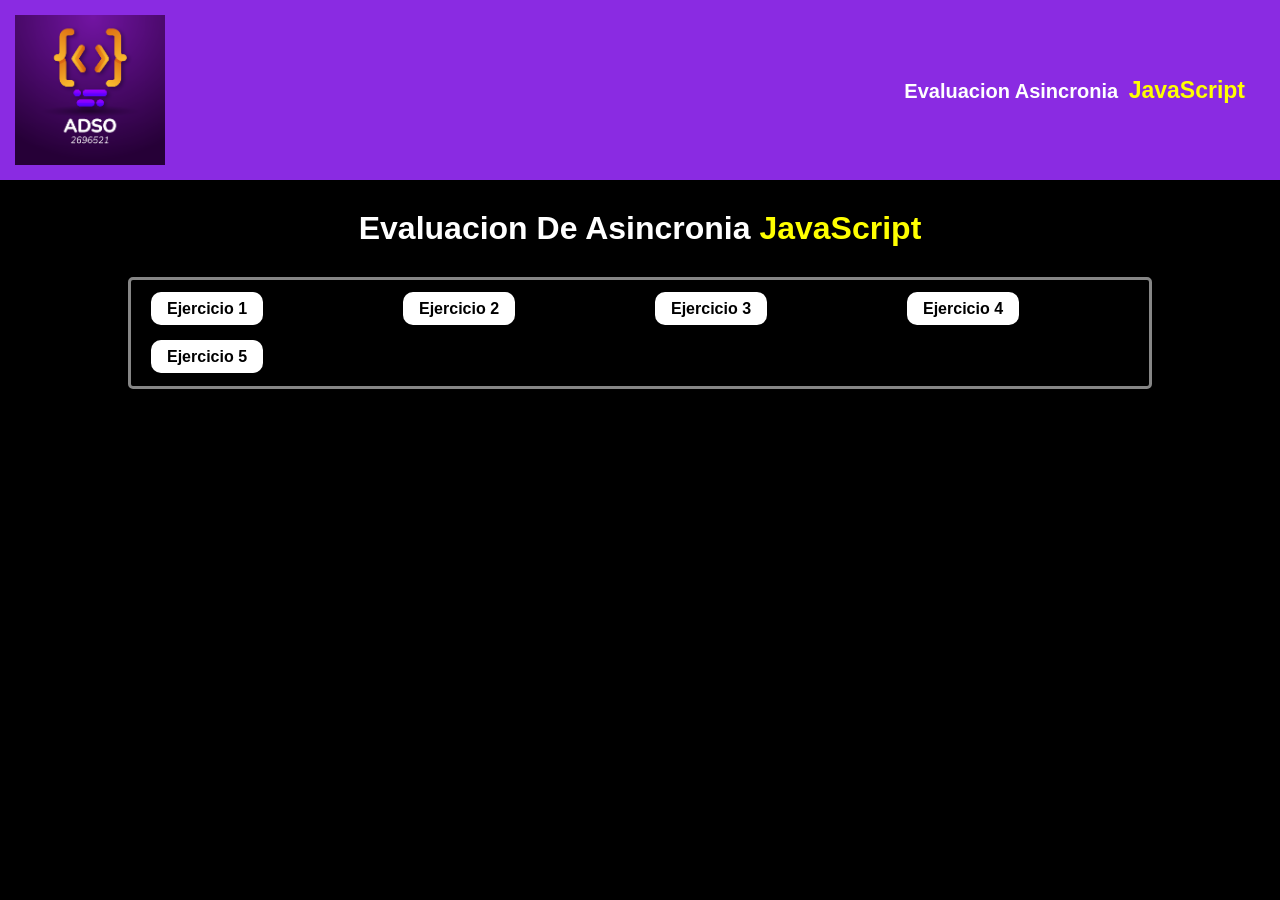
<file: index.html>
<!DOCTYPE html>
<html lang="es">

<head>
  <meta charset="UTF-8">
  <meta name="viewport" content="width=device-width, initial-scale=1.0">
  <title>Ejercicios de Asincronia JavaScript</title>
  <link rel="stylesheet" href="styles.css">
</head>

<body>
  <header class="header">
    <nav class="navbar">
      <img src="logo.png" alt="Logo" class="navbar_logo">
      <div>
        <span class="navbar_texto">Evaluacion Asincronia </span>
        <span class="navbar_textobright">JavaScript</span>
      </div>
    </nav>
  </header>

  <h1 class="T_EJERCICIOS">Evaluacion De Asincronia <span class="T_EJERCICIOSBRIGHT">JavaScript</span></h1>
  <section class="content">
    <div class="list-container">
      <ul class="list">
        <li><a href="ejercicio1.html" class="item_list">Ejercicio 1</a></li>
        <li><a href="ejercicio2.html" class="item_list">Ejercicio 2</a></li>
        <li><a href="ejercicio3.html" class="item_list">Ejercicio 3</a></li>
        <li><a href="ejercicio4.html" class="item_list">Ejercicio 4</a></li>
        <li><a href="ejercicio5.html" class="item_list">Ejercicio 5</a></li>
      </ul>
      </nav>
    </div>
  </section>
</body>
</html>
</file>
<file: styles.css>
body {
    font-family: Arial, sans-serif;
    margin: 0;
    padding: 0;
    background-color: black;
}

.navbar {
    background-color: #8a2be2;
    color: rgb(255, 255, 255);
    display: flex;
    align-items: center;
    padding: 15px;
}

.navbar_logo {
    margin-right: auto;
    width: 150px;
    height: 150px;
}

.navbar_texto {
    font-size: 20px;
    font-weight: bold;
}

.navbar_textobright {
    font-size: 23px;
    margin-left: 5px;
    margin-right: 20px;
    font-weight: bold;
    color: yellow;
}

.T_EJERCICIOS {
    margin-top: 30px;
    margin-bottom: 30px;
    font-size: 2rem;
    color: #ffffff;
    text-align: center;
}

.T_EJERCICIOSBRIGHT {
    color: yellow;
}

.content {
    display: flex;
    justify-content: center;
    margin-top: 20px;
}

.list-container {
    overflow-y: auto; 
    max-height: 70vh; 
    width: 80%; 
}

.list {
    list-style: none;
    padding: 20px;
    margin: 0;
    display: grid;
    grid-template-columns: repeat(4, 1fr);
    grid-gap: 30px;
    border-radius: 5px;
    border: solid rgba(190, 190, 190, 0.705);
}

.item_list {
    font-weight: bold;
    background-color: rgb(255, 255, 255);
    text-decoration: none;
    color: #000000;
    padding: 8px 16px;
    border-radius: 10px;
    transition: background-color 0.3s ease;
}

.item_list:hover {
    background-color: #fbff00;
    color: purple;
}
</file>
